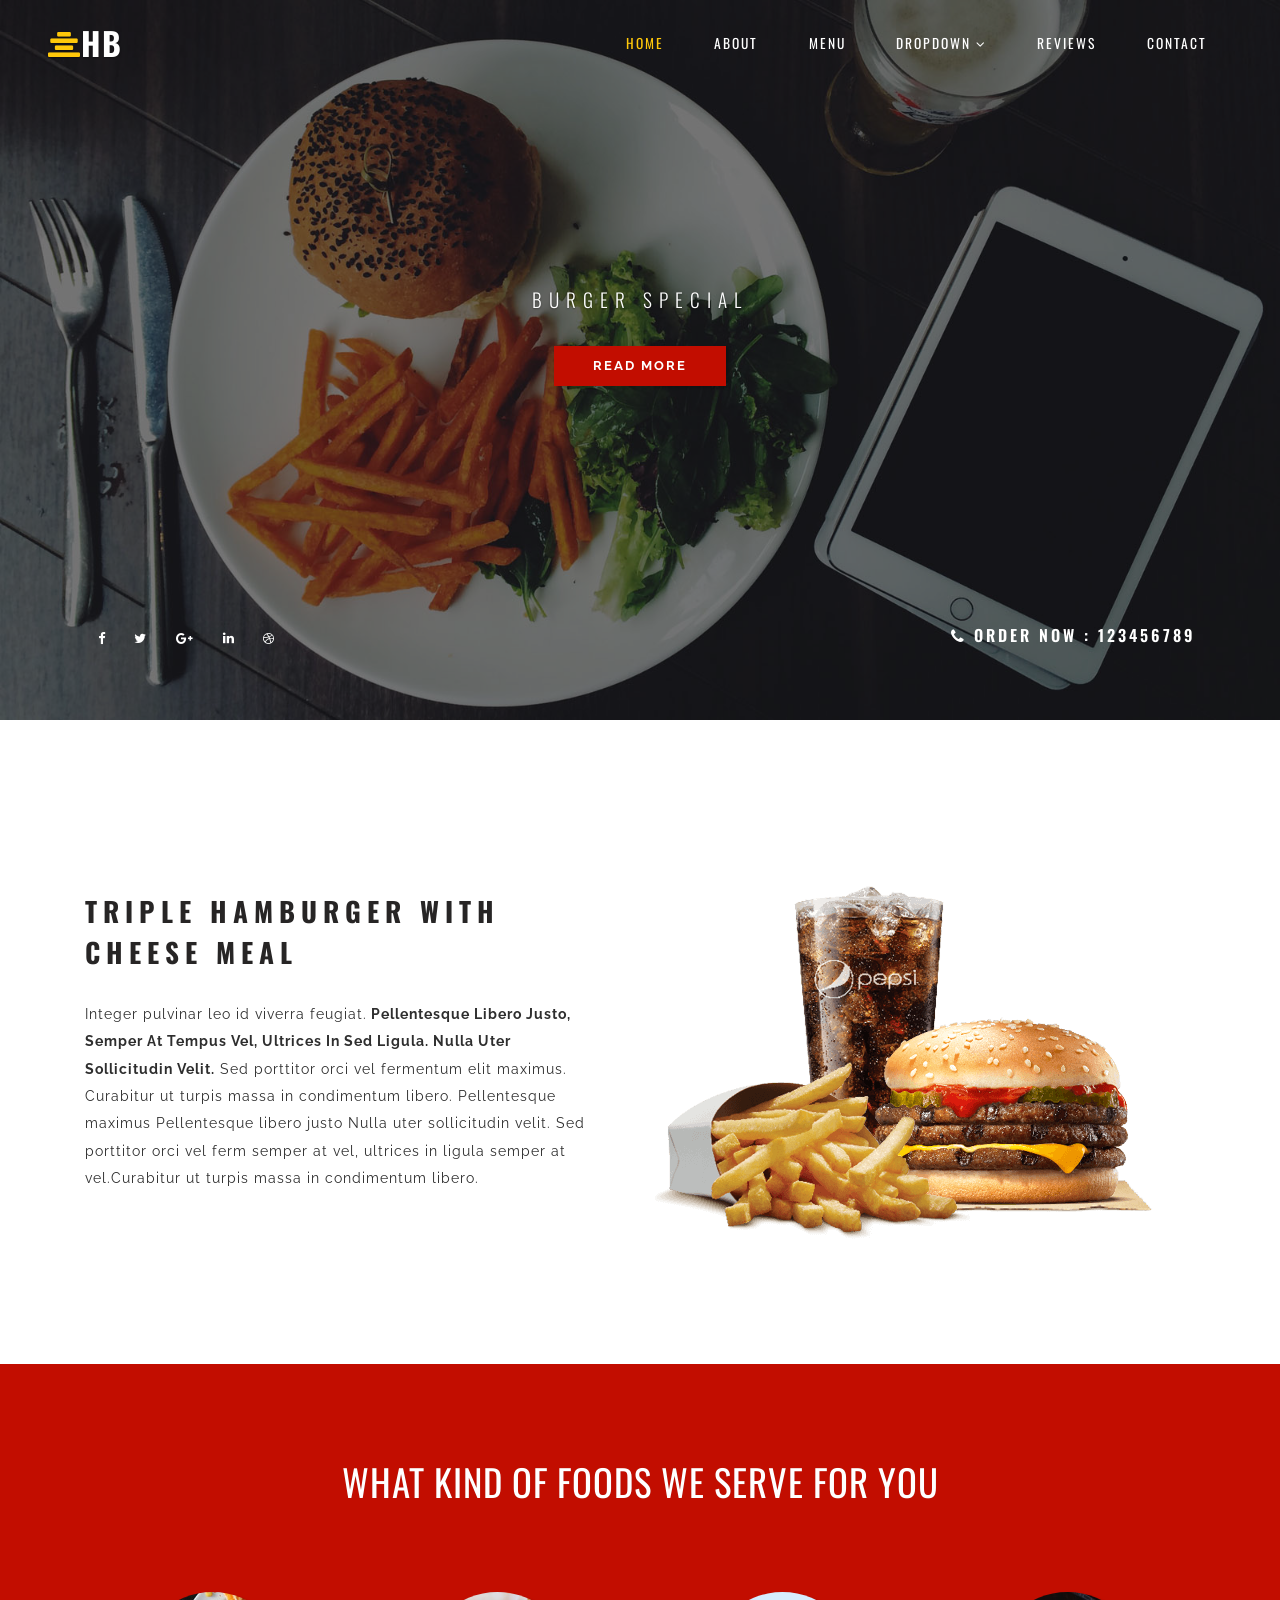
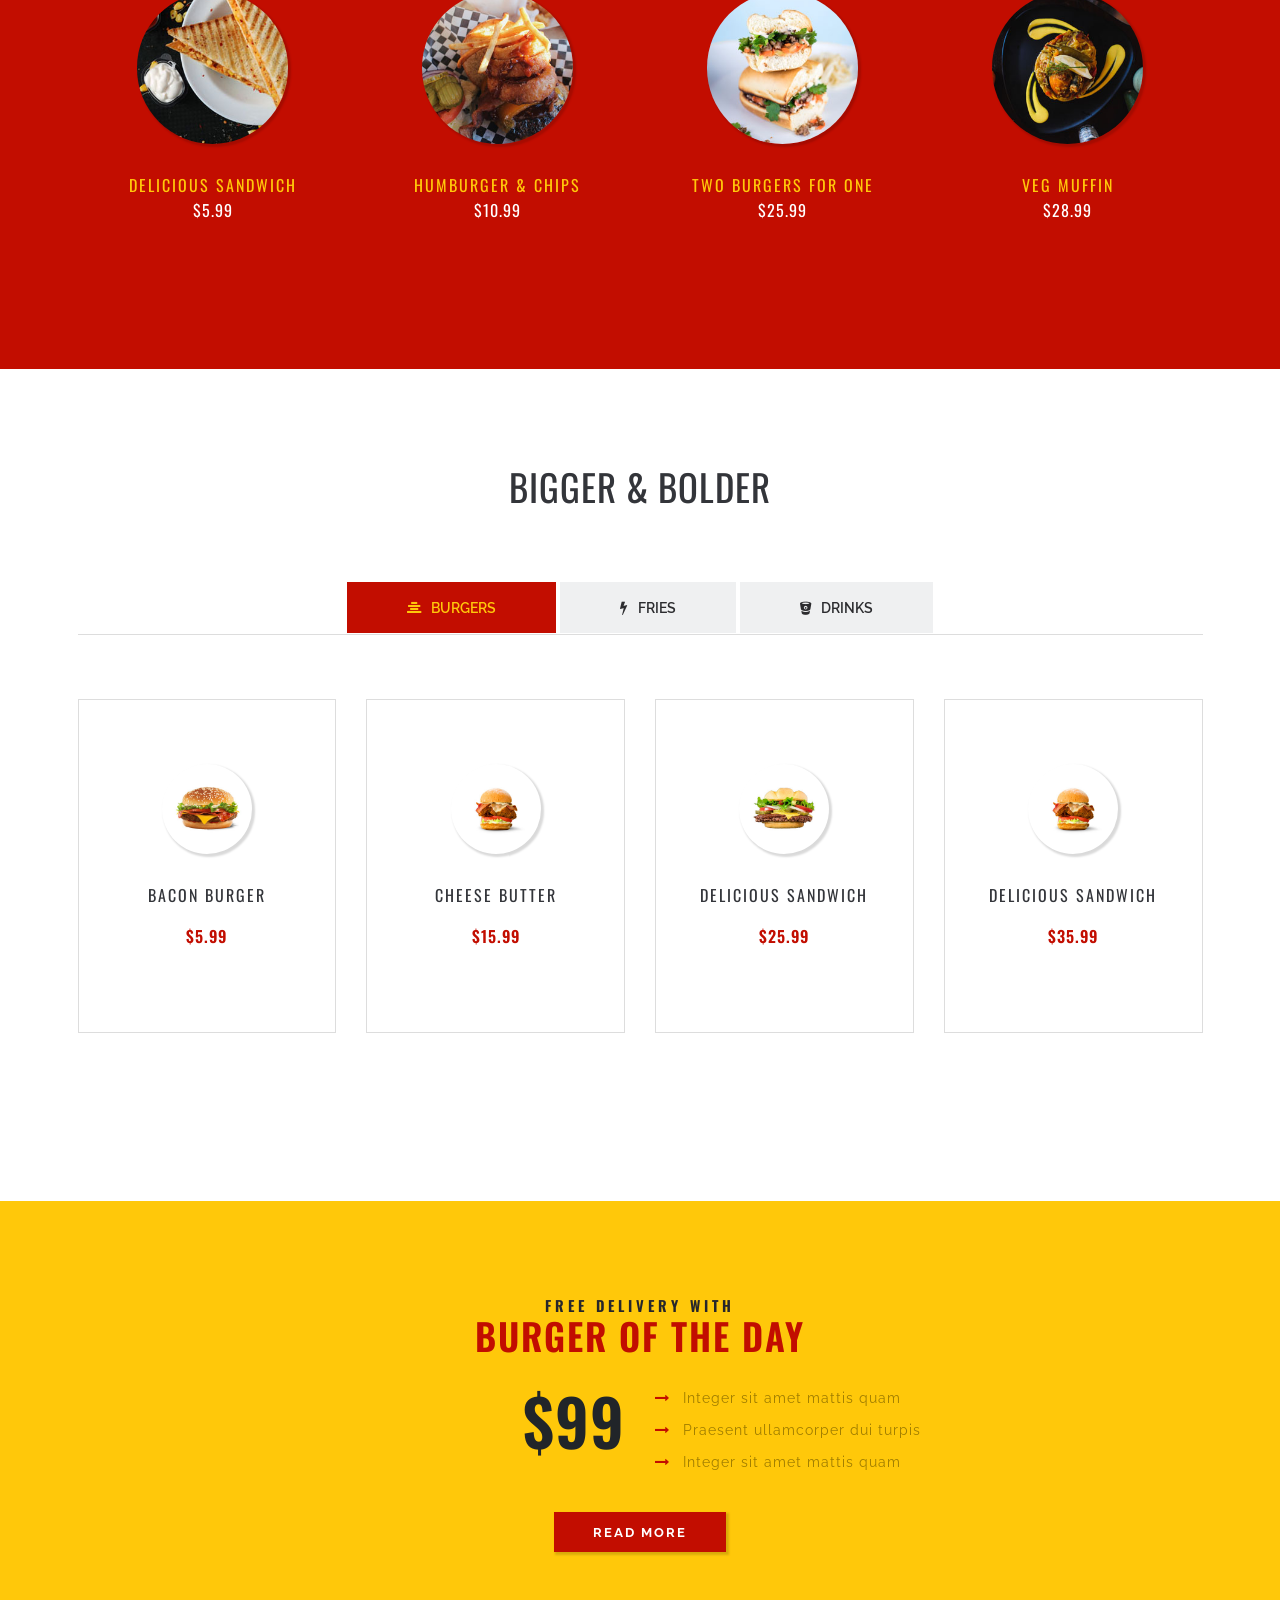
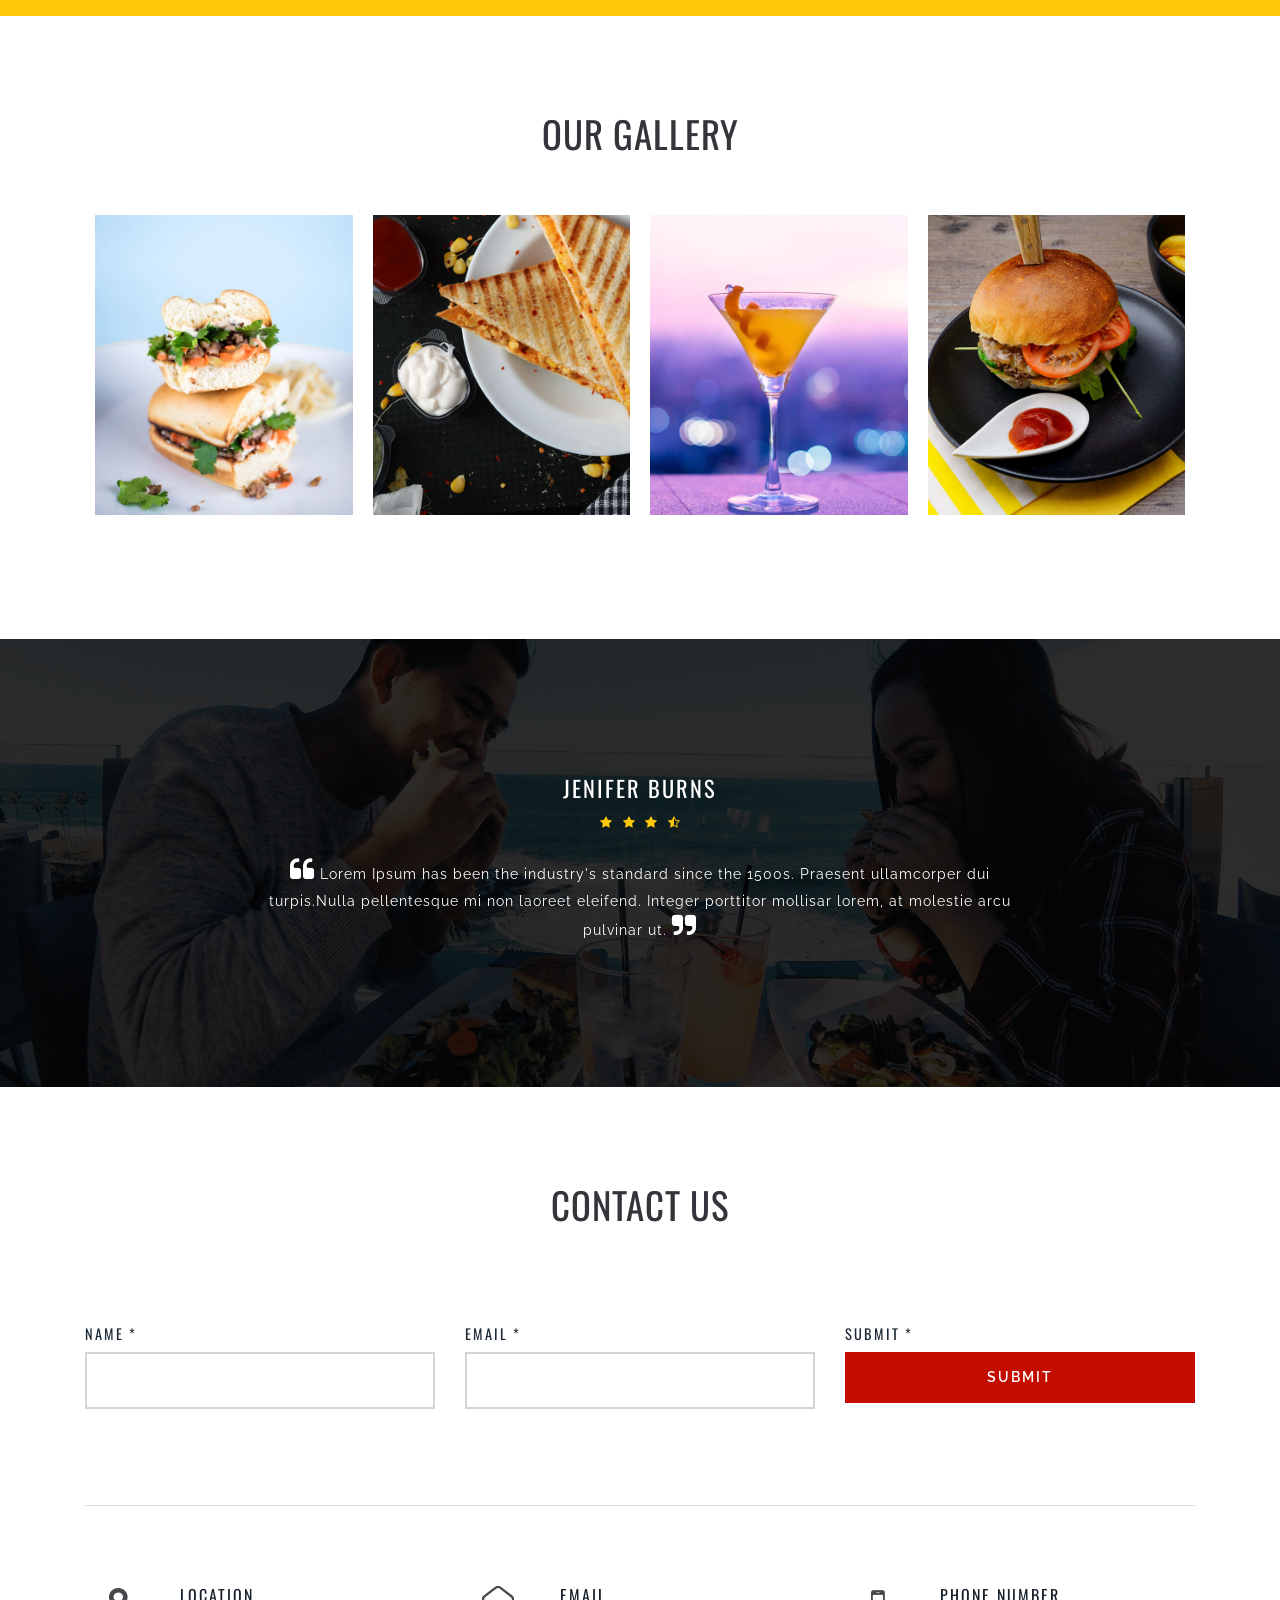
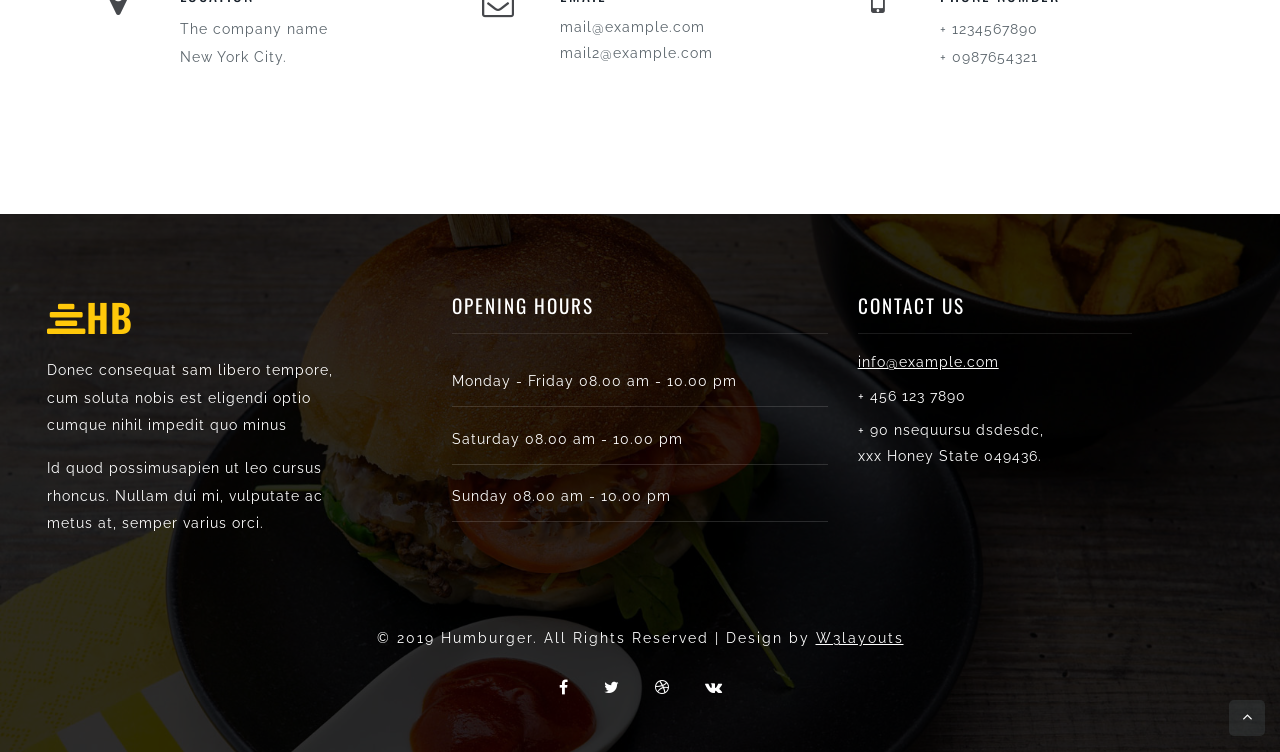
<file: web/index.html>
<!--
Author: W3layouts
Author URL: http://w3layouts.com
License: Creative Commons Attribution 3.0 Unported
License URL: http://creativecommons.org/licenses/by/3.0/
-->

<!DOCTYPE html>
<html lang="zxx">

<head>
    <title>Humburger Restaurants Category Bootstrap Responsive Template | Home :: W3layouts</title>
    <!-- Meta tag Keywords -->
    <meta name="viewport" content="width=device-width, initial-scale=1">
    <meta charset="UTF-8" />
    <meta name="keywords" content="Humburger Responsive web template, Bootstrap Web Templates, Flat Web Templates, Android Compatible web template, Smartphone Compatible web template, free webdesigns for Nokia, Samsung, LG, SonyEricsson, Motorola web design" />
    <script>
        addEventListener("load", function() {
            setTimeout(hideURLbar, 0);
        }, false);

        function hideURLbar() {
            window.scrollTo(0, 1);
        }

    </script>
    <!-- //Meta tag Keywords -->
    <!-- Custom-Files -->
    <link rel="stylesheet" href="css/bootstrap.css">
    <!-- Bootstrap-Core-CSS -->
    <link rel="stylesheet" href="css/style.css" type="text/css" media="all" />
    <!-- Style-CSS -->
    <!-- font-awesome-icons -->
    <link href="css/font-awesome.css" rel="stylesheet">
    <!-- //font-awesome-icons -->
    <!-- /Fonts -->
    <link href="//fonts.googleapis.com/css?family=Raleway:100,100i,200,200i,300,300i,400,400i,500,600,700" rel="stylesheet">
    <link href="//fonts.googleapis.com/css?family=Oswald:200,300,400,500,600,700" rel="stylesheet">
    <!-- //Fonts -->
</head>

<body>
    <!-- mian-content -->
    <div class="main-content" id="home">
        <div class="layer">
            <!-- header -->
            <header>
                <div class="container-fluid px-lg-5">
                    <!-- nav -->
                    <nav class="py-4 d-lg-flex">
                        <div id="logo">
                            <h1> <a href="index.html"><span class="fa fa-align-center" aria-hidden="true"></span>HB</a></h1>
                        </div>
                        <label for="drop" class="toggle">Menu</label>
                        <input type="checkbox" id="drop" />
                        <ul class="menu mt-2 ml-auto">
                            <li class="active"><a href="index.html">Home</a></li>
                            <li><a href="#about" class="scroll">About</a></li>
                            <li><a href="#menu" class="scroll">Menu</a></li>
                            <li>
                                <!-- First Tier Drop Down -->
                                <label for="drop-2" class="toggle">Dropdown <span class="fa fa-angle-down" aria-hidden="true"></span> </label>
                                <a href="#">Dropdown <span class="fa fa-angle-down" aria-hidden="true"></span></a>
                                <input type="checkbox" id="drop-2" />
                                <ul class="inner-ul">
                                    <li><a class="scroll" href="#gallery">Gallery</a></li>
                                    <li><a href="#services" class="scroll">Services</a></li>
                                    <li><a href="#menu" class="scroll">Menu</a></li>
                                </ul>
                            </li>
                            <li><a href="#testimonials" class="scroll">Reviews</a></li>
                            <li><a href="#contact" class="scroll">Contact</a></li>
                        </ul>
                    </nav>
                    <!-- //nav -->
                </div>
            </header>
            <!-- //header -->
            <div class="container">
                <!-- /banner -->
                <div class="banner-info-w3layouts text-center">
                    <h3>Burger Special</h3>
                    <div class="read-more">
                        <a href="#about" class="read-more scroll">Read More </a> </div>
                </div>
                <div class="row order-info">
                    <div class="middle mt-3 col-md-6 text-left">
                        <ul class="social mb-4">
                            <li><a href="#"><span class="fa fa-facebook icon_facebook"></span></a></li>
                            <li><a href="#"><span class="fa fa-twitter icon_twitter"></span></a></li>
                            <li><a href="#"><span class="fa fa-google-plus icon_google-plus"></span></a></li>
                            <li><a href="#"><span class="fa fa-linkedin icon_linkedin"></span></a></li>
                            <li><a href="#"><span class="fa fa-dribbble icon_dribbble"></span></a></li>
                        </ul>

                    </div>
                    <div class="middle-right mt-md-3 col-md-6 text-right">
                        <h6><span class="fa fa-phone"></span> Order Now : 123456789</h6>
                    </div>
                </div>
            </div>
            <!-- //banner -->
        </div>
    </div>
    <!--// mian-content -->
    <!-- banner-bottom-wthree -->
    <section class="banner-bottom-wthree py-5" id="about">
        <div class="container py-md-3">
            <div class="row banner-grids">
                <div class="col-md-6 content-left-bottom text-left pr-lg-5">
                    <h4>TRIPLE HAMBURGER WITH CHEESE MEAL</h4>
                    <p class="mt-2 text-left">Integer pulvinar leo id viverra feugiat.<strong class="text-capitalize"> Pellentesque libero justo, semper at tempus vel, ultrices in sed ligula. Nulla uter sollicitudin velit.</strong> Sed porttitor orci vel fermentum elit maximus. Curabitur ut turpis massa in condimentum libero. Pellentesque maximus Pellentesque libero justo Nulla uter sollicitudin velit. Sed porttitor orci vel ferm semper at vel, ultrices in ligula semper at vel.Curabitur ut turpis massa in condimentum libero.</p>

                </div>
                <div class="col-md-6 content-right-bottom text-left">
                    <img src="images/ab1.png" alt="news image" class="img-fluid">
                </div>
            </div>
        </div>
    </section>
    <!-- //banner-bottom-wthree -->
    <!--/ about -->
    <section class="services py-5" id="services">
        <div class="container py-md-5">
            <div class="header pb-lg-3 pb-3 text-center">
                <h3 class="tittle two mb-lg-3 mb-3">What kind of Foods we serve for you</h3>
            </div>
            <div class="row ab-info mt-lg-4">
                <div class="col-lg-3 ab-content">
                    <div class="ab-content-inner">
                        <img src="images/1.jpg" alt="news image" class="img-fluid">
                        <div class="ab-info-con">
                            <h4>Delicious sandwich</h4>
                            <p>$5.99</p>
                        </div>
                    </div>
                </div>
                <div class="col-lg-3 ab-content">
                    <div class="ab-content-inner">
                        <img src="images/2.jpg" alt="news image" class="img-fluid">
                        <div class="ab-info-con">
                            <h4>Humburger & Chips</h4>
                            <p>$10.99</p>
                        </div>
                    </div>
                </div>
                <div class="col-lg-3 ab-content">
                    <div class="ab-content-inner">
                        <img src="images/3.jpg" alt="news image" class="img-fluid">
                        <div class="ab-info-con">
                            <h4>Two burgers for one</h4>
                            <p>$25.99</p>
                        </div>
                    </div>
                </div>
                <div class="col-lg-3 ab-content">
                    <div class="ab-content-inner">
                        <img src="images/4.jpg" alt="news image" class="img-fluid">
                        <div class="ab-info-con">
                            <h4>Veg Muffin</h4>
                            <p>$28.99</p>
                        </div>
                    </div>
                </div>
            </div>
        </div>
    </section>
    <!--// about -->
    <!--/mid-sec-->
    <section class="mid-sec py-5" id="menu">
        <div class="container-fluid py-lg-5">
            <div class="header pb-lg-3 pb-3 text-center">
                <h3 class="tittle mb-lg-3 mb-3">Bigger & Bolder</h3>
            </div>
            <div class="middile-inner-con">
                <div class="tab-main mx-auto text-center">

                    <input id="tab1" type="radio" name="tabs" checked>
                    <label for="tab1"><span class="fa fa-align-center" aria-hidden="true"></span> Burgers</label>

                    <input id="tab2" type="radio" name="tabs">
                    <label for="tab2"><span class="fa fa-bolt" aria-hidden="true"></span> Fries</label>

                    <input id="tab3" type="radio" name="tabs">
                    <label for="tab3"><span class="fa fa-bitbucket" aria-hidden="true"></span> Drinks</label>

                    <section id="content1">
                        <div class="ab-info row">
                            <div class="col-md-3 ab-content">
                                <div class="tab-wrap">
                                    <img src="images/5.jpg" alt="news image" class="img-fluid">
                                    <div class="ab-info-con">
                                        <h4>Bacon Burger</h4>
                                        <p class="price">$5.99</p>
                                    </div>
                                </div>
                            </div>
                            <div class="col-md-3 ab-content">
                                <div class="tab-wrap">
                                    <img src="images/6.jpg" alt="news image" class="img-fluid">
                                    <div class="ab-info-con">
                                        <h4>Cheese Butter</h4>
                                        <p class="price">$15.99</p>
                                    </div>
                                </div>
                            </div>
                            <div class="col-md-3 ab-content">
                                <div class="tab-wrap">
                                    <img src="images/7.jpg" alt="news image" class="img-fluid">
                                    <div class="ab-info-con">
                                        <h4>Delicious sandwich</h4>
                                        <p class="price">$25.99</p>
                                    </div>
                                </div>
                            </div>
                            <div class="col-md-3 ab-content">
                                <div class="tab-wrap">
                                    <img src="images/6.jpg" alt="news image" class="img-fluid">
                                    <div class="ab-info-con">
                                        <h4>Delicious sandwich</h4>
                                        <p class="price">$35.99</p>
                                    </div>
                                </div>
                            </div>

                        </div>

                    </section>

                    <section id="content2">

                        <div class="ab-info row">
                            <div class="col-md-3 ab-content">
                                <div class="tab-wrap">
                                    <img src="images/8.jpg" alt="news image" class="img-fluid">
                                    <div class="ab-info-con">
                                        <h4>Pene Salmone</h4>
                                        <p class="price">$5.99</p>
                                    </div>
                                </div>
                            </div>
                            <div class="col-md-3 ab-content">
                                <div class="tab-wrap">
                                    <img src="images/9.jpg" alt="news image" class="img-fluid">
                                    <div class="ab-info-con">
                                        <h4>Cheese Butter</h4>
                                        <p class="price">$15.99</p>
                                    </div>
                                </div>
                            </div>
                            <div class="col-md-3 ab-content">
                                <div class="tab-wrap">
                                    <img src="images/7.jpg" alt="news image" class="img-fluid">
                                    <div class="ab-info-con">
                                        <h4>Bolognese Pasta</h4>
                                        <p class="price">$25.99</p>
                                    </div>
                                </div>
                            </div>
                            <div class="col-md-3 ab-content">
                                <div class="tab-wrap">
                                    <img src="images/10.jpg" alt="news image" class="img-fluid">
                                    <div class="ab-info-con">
                                        <h4>Tagliatelle Molto</h4>
                                        <p class="price">$35.99</p>
                                    </div>
                                </div>
                            </div>

                        </div>
                    </section>

                    <section id="content3">
                        <div class="ab-info row">
                            <div class="col-md-3 ab-content">
                                <div class="tab-wrap">
                                    <img src="images/11.jpg" alt="news image" class="img-fluid">
                                    <div class="ab-info-con">
                                        <h4>Cola Bottle</h4>
                                        <p class="price">$5.99</p>
                                    </div>
                                </div>
                            </div>
                            <div class="col-md-3 ab-content">
                                <div class="tab-wrap">
                                    <img src="images/12.jpg" alt="news image" class="img-fluid">
                                    <div class="ab-info-con">
                                        <h4>Fresh Lime</h4>
                                        <p class="price">$15.99</p>
                                    </div>
                                </div>
                            </div>
                            <div class="col-md-3 ab-content">
                                <div class="tab-wrap">
                                    <img src="images/11.jpg" alt="news image" class="img-fluid">
                                    <div class="ab-info-con">
                                        <h4>Cola Bottle</h4>
                                        <p class="price">$25.99</p>
                                    </div>
                                </div>
                            </div>
                            <div class="col-md-3 ab-content">
                                <div class="tab-wrap">
                                    <img src="images/12.jpg" alt="news image" class="img-fluid">
                                    <div class="ab-info-con">
                                        <h4>Kiwi Smoothie</h4>
                                        <p class="price">$35.99</p>
                                    </div>
                                </div>
                            </div>

                        </div>
                    </section>
                </div>
            </div>
        </div>
    </section>
    <!--//mid-sec-->
    <!--/order-now-->
    <section class="order-sec pb-5 pt-md-0 pt-5" id="order">
        <div class="container py-lg-3">
            <div class="test-info text-center">
                <h3 class="tittle order">
                    <span>Free Delivery With</span>Burger Of the Day</h3>

                <div class="row mt-lg-4 mt-3">
                    <div class="col-md-6 order-left-content text-right">
                        <h4>$99</h4>
                    </div>
                    <div class="col-md-6 order-right-content text-left">
                        <ul class="tic-info list-unstyled">
                            <li>

                                <span class="fa fa-long-arrow-right mr-2"></span> Integer sit amet mattis quam

                            </li>
                            <li>

                                <span class="fa fa-long-arrow-right mr-2"></span> Praesent ullamcorper dui turpis

                            </li>
                            <li>

                                <span class="fa fa-long-arrow-right mr-2"></span> Integer sit amet mattis quam

                            </li>

                        </ul>
                    </div>
                    <div class="read-more mx-auto text-center">
                        <a href="#contact" class="read-more scroll">Read More </a> </div>
                </div>
            </div>
        </div>
    </section>
    <!--//order-now-->

    <!-- Gallery -->
    <section class="gallery py-5" id="gallery">
        <div class="container py-md-5">
            <div class="header text-center">
                <h3 class="tittle mb-lg-5 mb-3">Our Gallery</h3>
            </div>
            <div class="row news-grids text-center gallery-wrap">
                <div class="col-md-3 gal-img">
                    <a href="#gal1"><img src="images/g1.jpg" alt="news image" class="img-fluid"></a>
                </div>
                <div class="col-md-3 gal-img">
                    <a href="#gal2"><img src="images/g2.jpg" alt="news image" class="img-fluid"></a>
                </div>
                <div class="col-md-3 gal-img">
                    <a href="#gal3"><img src="images/g3.jpg" alt="news image" class="img-fluid"></a>
                </div>
                <div class="col-md-3 gal-img">
                    <a href="#gal4"><img src="images/g4.jpg" alt="news image" class="img-fluid"></a>
                </div>

            </div>

            <!-- popup-->
            <div id="gal1" class="pop-overlay animate">
                <div class="popup">
                    <img src="images/g1.jpg" alt="Popup Image" class="img-fluid" />

                    <a class="close" href="#gallery">&times;</a>
                </div>
            </div>
            <!-- //popup -->

            <!-- popup-->
            <div id="gal2" class="pop-overlay animate">
                <div class="popup">
                    <img src="images/g2.jpg" alt="Popup Image" class="img-fluid" />

                    <a class="close" href="#gallery">&times;</a>
                </div>
            </div>
            <!-- //popup -->
            <!-- popup-->
            <div id="gal3" class="pop-overlay animate">
                <div class="popup">
                    <img src="images/g3.jpg" alt="Popup Image" class="img-fluid" />

                    <a class="close" href="#gallery">&times;</a>
                </div>
            </div>
            <!-- //popup3 -->
            <!-- popup-->
            <div id="gal4" class="pop-overlay animate">
                <div class="popup">
                    <img src="images/g4.jpg" alt="Popup Image" class="img-fluid" />

                    <a class="close" href="#gallery">&times;</a>
                </div>
            </div>
            <!-- //popup -->


        </div>
    </section>
    <!--// gallery -->

    <!--/testimonials-->
    <section class="testimonials" id="testimonials">
        <div class="layer footer">
            <div class="container py-5">
                <div class="test-info text-center">
                    <h3 class="my-md-2 my-3">Jenifer Burns</h3>

                    <ul class="list-unstyled w3ls-icons clients mb-md-4">
                        <li>
                            <a href="#">
                                <span class="fa fa-star"></span>
                            </a>
                        </li>
                        <li>
                            <a href="#">
                                <span class="fa fa-star"></span>
                            </a>
                        </li>
                        <li>
                            <a href="#">
                                <span class="fa fa-star"></span>
                            </a>
                        </li>
                        <li>
                            <a href="#">
                                <span class="fa fa-star-half-o"></span>
                            </a>
                        </li>
                    </ul>
                    <p><span class="fa fa-quote-left"></span> Lorem Ipsum has been the industry's standard since the 1500s. Praesent ullamcorper dui turpis.Nulla pellentesque mi non laoreet eleifend. Integer porttitor mollisar lorem, at molestie arcu pulvinar ut. <span class="fa fa-quote-right"></span></p>

                </div>
            </div>
        </div>
    </section>
    <!--//testimonials-->
    <!-- contact -->
    <section class="contact py-5" id="contact">
        <div class="container pb-md-5">
            <div class="header py-lg-5 pb-3 text-center">
                <h3 class="tittle mb-lg-5 mb-3"> Contact Us</h3>
            </div>

            <div class="contact-form mx-auto text-left">
                <form name="contactform" id="contactform1" method="post" action="#">
                    <div class="row">
                        <div class="col-lg-4 con-gd">
                            <div class="form-group">
                                <label>Name *</label>
                                <input type="text" class="form-control" id="name" placeholder="" name="name" required="">
                            </div>
                        </div>
                        <div class="col-lg-4 con-gd">
                            <div class="form-group">
                                <label>Email *</label>
                                <input type="email" class="form-control" id="email" placeholder="" name="email" required="">
                            </div>
                        </div>
                        <div class="col-lg-4 contact-page">
                            <div class="form-group">
                                <label>Submit *</label>
                                <button type="submit" class="btn btn-default">Submit</button>
                            </div>
                        </div>

                    </div>

                </form>
            </div>
            <ul class="list-unstyled row text-left mb-lg-5 mb-3">
                <li class="col-lg-4 adress-info">
                    <div class="row">
                        <div class="col-md-3 text-lg-center adress-icon">
                            <span class="fa fa-map-marker"></span>
                        </div>
                        <div class="col-md-9 text-left">
                            <h6>Location</h6>
                            <p>The company name
                                <br>New York City. </p>
                        </div>
                    </div>
                </li>

                <li class="col-lg-4 adress-info">
                    <div class="row">
                        <div class="col-md-3 text-lg-center adress-icon">
                            <span class="fa fa-envelope-open-o"></span>
                        </div>
                        <div class="col-md-9 text-left">
                            <h6>Email</h6>
                            <a href="mailto:info@example.com">mail@example.com</a>
                            <br>
                            <a href="mailto:info@example.com">mail2@example.com</a>
                        </div>
                    </div>
                </li>
                <li class="col-lg-4 adress-info">
                    <div class="row">
                        <div class="col-md-3 text-lg-center adress-icon">
                            <span class="fa fa-mobile"></span>
                        </div>
                        <div class="col-md-9 text-left">
                            <h6>Phone Number</h6>
                            <p>+ 1234567890</p>
                            <p>+ 0987654321</p>
                        </div>
                    </div>
                </li>
            </ul>
        </div>

    </section>
    <!-- //contact -->
    <!-- footer -->
    <footer class="footer-content">
        <div class="layer footer">
            <div class="container-fluid">
                <div class="row footer-top-inner-w3ls">
                    <div class="col-lg-4 col-md-6 footer-top mt-md-0 mt-sm-5">
                        <h2>
                            <a href="index.html"><span class="fa fa-align-center" aria-hidden="true"></span>HB</a>
                        </h2>
                        <p class="my-3">Donec consequat sam libero tempore, cum soluta nobis est eligendi optio cumque nihil impedit quo minus</p>
                        <p>
                            Id quod possimusapien ut leo cursus rhoncus. Nullam dui mi, vulputate ac metus at, semper varius orci.
                        </p>
                    </div>
                    <div class="col-lg-4 col-md-6 mt-md-0 mt-5">
                        <div class="footer-w3pvt">
                            <h3 class="mb-3 w3pvt_title">Opening Hours</h3>
                            <hr>
                            <ul class="list-info-w3pvt last-w3ls-contact mt-lg-4">
                                <li>
                                    <p> Monday - Friday 08.00 am - 10.00 pm</p>

                                </li>
                                <li class="my-2">
                                    <p>Saturday 08.00 am - 10.00 pm</p>

                                </li>
                                <li class="my-2">
                                    <p>Sunday 08.00 am - 10.00 pm</p>

                                </li>


                            </ul>
                        </div>
                    </div>
                    <div class="col-lg-3 col-md-6 mt-lg-0 mt-5">
                        <div class="footer-w3pvt">
                            <h3 class="mb-3 w3pvt_title">Contact Us</h3>
                            <hr>
                            <div class="last-w3ls-contact">
                                <p>
                                    <a href="mailto:example@email.com">info@example.com</a>
                                </p>
                            </div>
                            <div class="last-w3ls-contact my-2">
                                <p>+ 456 123 7890</p>
                            </div>
                            <div class="last-w3ls-contact">
                                <p>+ 90 nsequursu dsdesdc,
                                    <br>xxx Honey State 049436.</p>
                            </div>
                        </div>
                    </div>

                </div>

                <p class="copy-right-grids text-li text-center my-sm-4 my-4">© 2019 Humburger. All Rights Reserved | Design by
                    <a href="http://w3layouts.com/"> W3layouts </a>
                </p>
                <div class="w3ls-footer text-center mt-4">
                    <ul class="list-unstyled w3ls-icons">
                        <li>
                            <a href="#">
                                <span class="fa fa-facebook-f"></span>
                            </a>
                        </li>
                        <li>
                            <a href="#">
                                <span class="fa fa-twitter"></span>
                            </a>
                        </li>
                        <li>
                            <a href="#">
                                <span class="fa fa-dribbble"></span>
                            </a>
                        </li>
                        <li>
                            <a href="#">
                                <span class="fa fa-vk"></span>
                            </a>
                        </li>
                    </ul>
                </div>
                <div class="move-top text-right"><a href="#home" class="move-top"> <span class="fa fa-angle-up  mb-3" aria-hidden="true"></span></a></div>
            </div>
            <!-- //footer bottom -->
        </div>
    </footer>
    <!-- //footer -->


</body>

</html>
</file>
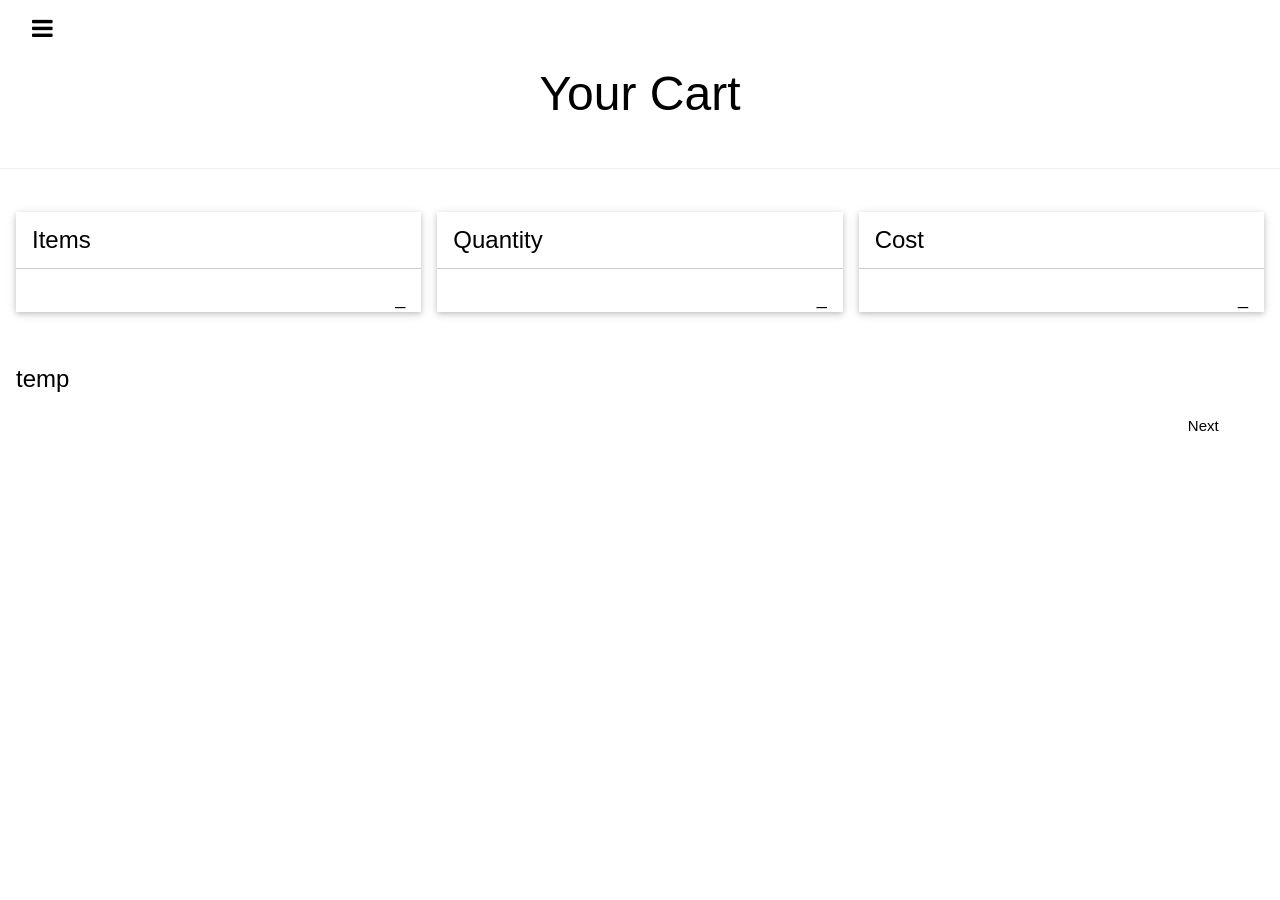
<file: templates/checkout.html>
<!DOCTYPE html>
<html>
<title>W3.CSS Template</title>
<meta charset="UTF-8">
<meta name="viewport" content="width=device-width, initial-scale=1">
<link rel="stylesheet" href="https://www.w3schools.com/w3css/4/w3.css">
<link rel="stylesheet" href="https://www.w3schools.com/lib/w3-theme-purple.css">
<link rel="stylesheet" href="https://cdnjs.cloudflare.com/ajax/libs/font-awesome/4.3.0/css/font-awesome.min.css">
<body>

<!-- Side Navigation -->
<nav class="w3-sidebar w3-bar-block w3-card w3-animate-left w3-center" style="display:none" id="mySidebar">
  <h1 class="w3-xxxlarge w3-text-theme">Side Navigation</h1>
  <button class="w3-bar-item w3-button" onclick="w3_close()">Close <i class="fa fa-remove"></i></button>
  <a href="#" class="w3-bar-item w3-button">Link 1</a>
  <a href="#" class="w3-bar-item w3-button">Link 2</a>
  <a href="#" class="w3-bar-item w3-button">Link 3</a>
  <a href="#" class="w3-bar-item w3-button">Link 4</a>
</nav>

<!-- Header -->
<header class="w3-container w3-theme w3-padding" id="myHeader">
  <i onclick="w3_open()" class="fa fa-bars w3-xlarge w3-button w3-theme"></i>
  <div class="w3-center">
  <h1 class="w3-xxxlarge w3-animate-bottom">Your Cart</h1>
  </div>
</header>

<hr>
<br>

<div class="w3-row-padding">

<div class="w3-third">
<div class="w3-card white">
  <div class="w3-container">
    <h3  class="w3-text-theme">Items</h3>
  </div>
  <ul class="w3-ul w3-border-top">
    <li>
    </li>
  </ul>
  <div class="w3-container w3-theme w3-large"><span class="w3-right">_</span></div>
</div>
</div>

<div class="w3-third">
<div class="w3-card white">
  <div class="w3-container">
  <h3 class="w3-text-theme">Quantity</h3>
  </div>
  <ul class="w3-ul w3-border-top">
    <li>
    </li>
  </ul>
  <div class="w3-container w3-theme w3-large"><span class="w3-right">_</span></div>
</div>
</div>

<div class="w3-third">
<div class="w3-card white">
  <div class="w3-container">
    <h3  class="w3-text-theme">Cost</h3>
  </div>
  <ul class="w3-ul w3-border-top">
    <li>
    </li>
  </ul>
  <div class="w3-container w3-theme w3-large"><span class="w3-right">_</span></div>
</div>
</div>
</div>

<br>

<!-- Footer -->
<footer class="w3-container w3-theme-dark w3-padding-16">
  <h3>temp</h3>
  <div style="position:relative;bottom:55px;" class="w3-tooltip w3-right">
    <span class="w3-text w3-theme-light w3-padding">Go To Top</span>&nbsp;
    <a class="w3-text-white" href="#myHeader"><span class="w3-xlarge">
    <i class="fa fa-chevron-circle-up"></i></span></a>
  </div>
  <div style="position:relative;bottom:0px;" class="w3-tooltip w3-right">
    <a href="./pickuptime" class="w3-bar-item w3-button">Next</a>
  </div>
</footer>

<!-- Script for Sidebar, Tabs, Accordions, Progress bars and slideshows -->
<script>
// Side navigation
function w3_open() {
    var x = document.getElementById("mySidebar");
    x.style.width = "100%";
    x.style.fontSize = "40px";
    x.style.paddingTop = "10%";
    x.style.display = "block";
}
function w3_close() {
    document.getElementById("mySidebar").style.display = "none";
}

// Tabs
function openCity(evt, cityName) {
  var i;
  var x = document.getElementsByClassName("city");
  for (i = 0; i < x.length; i++) {
     x[i].style.display = "none";
  }
  var activebtn = document.getElementsByClassName("testbtn");
  for (i = 0; i < x.length; i++) {
      activebtn[i].className = activebtn[i].className.replace(" w3-dark-grey", "");
  }
  document.getElementById(cityName).style.display = "block";
  evt.currentTarget.className += " w3-dark-grey";
}

var mybtn = document.getElementsByClassName("testbtn")[0];
mybtn.click();

// Accordions
function myAccFunc(id) {
    var x = document.getElementById(id);
    if (x.className.indexOf("w3-show") == -1) {
        x.className += " w3-show";
    } else {
        x.className = x.className.replace(" w3-show", "");
    }
}

// Slideshows
var slideIndex = 1;

function plusDivs(n) {
slideIndex = slideIndex + n;
showDivs(slideIndex);
}

function showDivs(n) {
  var x = document.getElementsByClassName("mySlides");
  if (n > x.length) {slideIndex = 1}
  if (n < 1) {slideIndex = x.length} ;
  for (i = 0; i < x.length; i++) {
     x[i].style.display = "none";
  }
  x[slideIndex-1].style.display = "block";
}

showDivs(1);

// Progress Bars
function move() {
  var elem = document.getElementById("myBar");
  var width = 5;
  var id = setInterval(frame, 10);
  function frame() {
    if (width == 100) {
      clearInterval(id);
    } else {
      width++;
      elem.style.width = width + '%';
      elem.innerHTML = width * 1  + '%';
    }
  }
}
</script>

</body>
</html>
</file>
<file: web/css/style.css>
/*--
	Author: W3Layouts
	Author URL: http://w3layouts.com
	License: Creative Commons Attribution 3.0 Unported
	License URL: http://creativecommons.org/licenses/by/3.0/
--*/

html,
body {
    margin: 0;
    font-size: 100%;
    background: #fff;
    font-family: 'Raleway', sans-serif;
    scroll-behavior: smooth;
}

body a {
    text-decoration: none;
    transition: 0.5s all;
    -webkit-transition: 0.5s all;
    -moz-transition: 0.5s all;
    -o-transition: 0.5s all;
    -ms-transition: 0.5s all;
}

a:hover {
    text-decoration: none;
    opacity: 0.8;
}

input[type="button"],
input[type="submit"],
input[type="text"],
input[type="email"],
input[type="search"] {
    transition: 0.5s all;
    -webkit-transition: 0.5s all;
    -moz-transition: 0.5s all;
    -o-transition: 0.5s all;
    -ms-transition: 0.5s all;
    font-family: 'Oswald', sans-serif;
}

h1,
h2,
h3,
h4,
h5,
h6 {
    margin: 0;
    letter-spacing: 1px;
    font-weight: 400;
    font-family: 'Oswald', sans-serif;
}

p {
    font-size: 0.9em;
    color: #2e2e2e;
    line-height: 1.9em;
    letter-spacing: 1px;
}

ul {
    margin: 0;
    padding: 0;
}

/*-- header --*/

/* header */

/* CSS Document */

header {
    position: absolute;
    z-index: 9;
    width: 100%;
}

.toggle,
[id^=drop] {
    display: none;
}

/* Giving a background-color to the nav container. */

nav {
    margin: 0;
    padding: 0;
}


#logo a {
    float: left;
    display: initial;
    margin: 0;
    letter-spacing: 1px;
    color: #fff;
    padding: 0;
    font-size: 0.8em;
    font-weight: 800;
    text-transform: uppercase;
    color: #fff;
    text-shadow: 0 1px 2px rgba(0, 0, 0, 0.37);
    font-family: 'Oswald', sans-serif;

}

#logo a span {
    color: #ffc80a;
}


/* Since we'll have the "ul li" "float:left"
 * we need to add a clear after the container. */

nav:after {
    content: "";
    display: table;
    clear: both;
}

/* Removing padding, margin and "list-style" from the "ul",
 * and adding "position:reltive" */

nav ul {
    float: right;
    padding: 0;
    margin: 0;
    list-style: none;
    position: relative;
}

/* Positioning the navigation items inline */

nav ul li {
    margin: 0px 0.3em;
    display: inline-block;
    float: left;
}

/* Styling the links */

nav ul.menu li a {
    color: #fff;
    text-transform: uppercase;
    font-size: 0.85em;
    letter-spacing: 2px;
    padding-left: 0;
    padding-right: 0;
    padding: 0.5em 1.5em;
    background: transparent;
    font-weight: 400;
    font-family: 'Oswald', sans-serif;
}


nav ul li ul li:hover {
    background: #c20d00;

}


/* Background color change on Hover */

.menu li.active a {
    color: #ffc80a;
}

/* Hide Dropdowns by Default
 * and giving it a position of absolute */

nav ul ul {
    display: none;
    position: absolute;
    /* has to be the same number as the "line-height" of "nav a" */
    top: 30px;
    background: #fff;
    padding: 10px;
}

/* Display Dropdowns on Hover */

nav ul li:hover > ul {
    display: inherit;
}

/* Fisrt Tier Dropdown */

nav ul ul li {
    width: 170px;
    float: none;
    display: list-item;
    position: relative;
    margin: 0;
}

nav ul.menu li ul li a {
    color: #333;
    padding: 5px 10px;
    display: block;
}

nav ul.menu li ul li a:hover {
    color: #ffc107;
}

/* Second, Third and more Tiers	
 * We move the 2nd and 3rd etc tier dropdowns to the left
 * by the amount of the width of the first tier.
*/

nav ul ul ul li {
    position: relative;
    top: -60px;
    /* has to be the same number as the "width" of "nav ul ul li" */
    left: 170px;
}


/* Change ' +' in order to change the Dropdown symbol */

li > a:only-child:after {
    content: '';
}


/* Media Queries
--------------------------------------------- */

@media all and (max-width:991px) {

    #logo {
        display: block;
        padding: 0;
        width: 100%;
        text-align: center;
        float: none;
    }

    nav {
        margin: 0;
    }

    nav a {
        color: #333;
    }

    /* Hide the navigation menu by default */
    /* Also hide the  */
    .toggle + a,
    .menu {
        display: none;
    }

    /* Stylinf the toggle lable */
    .toggle {
        display: block;
        padding: 6px 15px;
        font-size: 16px;
        text-decoration: none;
        border: none;
        float: right;
        margin-right: 0em;
        background-color: #fff;
        color: #1b1d1d;
        text-transform: uppercase;
        font-weight: 600;
        cursor: pointer !important;
    }

    .menu .toggle {
        float: none;
        text-align: center;
        margin: auto;
        width: 30%;
        padding: 5px;
        font-weight: normal;
        font-size: 15px;
        letter-spacing: 1px;
    }

    .toggle:hover {
        color: #333;
        background-color: #fff;
    }

    /* Display Dropdown when clicked on Parent Lable */
    [id^=drop]:checked + ul {
        display: block;
        background: #fff;
        padding: 15px 0;
        text-align: center;
        width: 80%;
        margin: 0 auto;
    }

    /* Change menu item's width to 100% */
    nav ul li {
        display: block;
        width: 100%;
        padding: 5px 0;
    }

    nav ul ul .toggle,
    nav ul ul a {
        padding: 0 40px;
    }

    nav ul.menu li a {
        color: #312f2f;
    }

    nav a:hover,
    nav ul ul ul a {
        background-color: transparent;
    }

    nav ul li ul li .toggle,
    nav ul ul a,
    nav ul ul ul a {
        padding: 14px 20px;
        color: #312f2f;
        font-size: 15px;
    }


    nav ul li ul li .toggle,
    nav ul ul a {
        background-color: #fff;
    }

    nav ul ul li a {
        font-size: 15px;
    }

    /* Hide Dropdowns by Default */
    nav ul ul {
        float: none;
        position: static;
        color: #ffffff;
        /* has to be the same number as the "line-height" of "nav a" */
    }

    /* Hide menus on hover */
    nav ul ul li:hover > ul,
    nav ul li:hover > ul {
        display: none;
    }

    /* Fisrt Tier Dropdown */
    nav ul ul li {
        display: block;
        width: 100%;
        padding: 0;
    }

    nav ul li {
        margin: 0;
    }

    nav ul ul ul li {
        position: static;
        /* has to be the same number as the "width" of "nav ul ul li" */
    }

    .login-icon {
        text-align: right;
    }

    .login-icon span {
        margin-right: 1em;
    }
}

@media all and (max-width:568px) {
    [id^=drop]:checked + ul {
        display: block;
        background: #fff;
        padding: 15px 0;
        text-align: center;
        width: 100%;
        margin: 0 auto;
    }

    .menu .toggle {
        float: none;
        text-align: center;
        margin: auto;
        width: 70%;
    }

}

.login-icon p {
    color: #fff;
}

.login-icon span {

    color: #fcd000;
}

/*-- //header --*/

/*-- //header --*/

.main-content {
    background: url(../images/banner1.jpg) center no-repeat;
    -webkit-background-size: cover;
    -moz-background-size: cover;
    -o-background-size: cover;
    -ms-background-size: cover;
    background-size: cover;
    position: relative;
    min-height: 50em;
}

.layer {
    min-height: 50em;
    background: rgba(0, 0, 0, 0.52);
}

.banner-info-w3layouts {
    padding-top: 20em;
    text-align: center;
}

.banner-info-w3layouts h3 {
    font-size: 1.2em;
    font-weight: 300;
    color: #fff;
    text-shadow: 0 1px 2px rgba(0, 0, 0, 0.37);
    text-transform: uppercase;
    letter-spacing: 7px;
}

.banner-info-w3layouts h6 {
    font-size: 2em;
    font-weight: 400;
    letter-spacing: 1px;
    display: block;
    color: #fcd000;
    font-family: 'Pacifico', cursive;
}

.read-more {
    margin-top: 1.2em;
}

a.read-more {
    background: #c20d00;
    color: #fff;
    padding: 0.8em 3em;
    box-shadow: 2px 2px 2px 1px rgba(0, 0, 0, 0.15);
    font-size: 13px;
    display: inline-block;
    border: transparent;
    transition: all 500ms ease;
    text-align: justify;
    text-transform: uppercase;
    font-weight: 700;
    letter-spacing: 2px;
}

.order-info {
    margin-top: 16em;
}

.middle ul.social li {
    margin: 0 0.8em;
    display: inline-block;
}

.middle ul.social li a {
    font-size: 13px;
    color: #fff;
    display: block;
    text-align: center;
}

.middle-right h6 {
    font-size: 1em;
    color: #fff;
    font-weight: 600;
    text-transform: uppercase;
    letter-spacing: 3px;
}

/*-- //banner --*/

/*-- //heading --*/

#about {
    background: #fff;
}

.content-left-bottom h4 {
    font-size: 1.7em;
    letter-spacing: 6px;
    line-height: 1.5em;
    margin: 1em 0;
    color: #272525;
    font-weight: 700;
}

.content-left-bottom {
    margin-top: 5em;
}

/*--*/

.ab-info {
    text-align: center;
}

.ab-info h4 {
    font-size: 1em;
    color: #ffc80a;
    margin: 2em 0 0em 0;
    letter-spacing: 2px;
    text-transform: uppercase;
}

.list-group-image {
    border-radius: 4px;
    -webkit-border-radius: 4px;
    -o-border-radius: 4px;
    -moz-border-radius: 4px;
    -webkit-transition: 0.5s all;
    -moz-transition: 0.5s all;
    transition: 0.5s all;
    background: rgb(236, 237, 239);
    padding: 8px;
}

.ab-info p {
    text-align: center;
    color: #fff;
    font-size: 1em;
    font-weight: 400;
    font-family: 'Oswald', sans-serif;
}

.ab-content img {
    border-radius: 50%;
    -webkit-border-radius: 50%;
    -o-border-radius: 50%;
    -moz-border-radius: 50%;
    -ms-border-radius: 50%;
    box-shadow: 2px 2px 2px 1px rgba(0, 0, 0, 0.15);
    transition: all 500ms ease;
    width: 68%;
}

.ab-content-inner {
    padding: 2em 1em;
}

.ab-info h5 {
    font-size: 1.1em;
    letter-spacing: 0px;
    font-weight: 700;
    color: #555;
    line-height: 1.7em;
}

/*--*/

/*-- popup --*/

.pop-overlay {
    position: absolute;
    top: 0px;
    bottom: 0;
    left: 0;
    right: 0;
    background: rgba(0, 0, 0, 0.7);
    transition: opacity 0ms;
    visibility: hidden;
    opacity: 0;
    z-index: 999;
}

.pop-overlay:target {
    visibility: visible;
    opacity: 1;
}

.popup {
    background: #fff;
    border-radius: 5px;
    width: 30%;
    position: relative;
    margin: 8em auto;
    padding: 3em 1em;
}

.popup p {
    font-size: 15px;
    color: #666;
    letter-spacing: .5px;
    line-height: 30px;
}

.popup h2 {
    margin-top: 0;
    color: #fff;

}

.popup .close {
    position: absolute;
    top: 5px;
    right: 15px;
    transition: all 200ms;
    font-size: 30px;
    font-weight: bold;
    text-decoration: none;
    color: #000;
}

.popup .close:hover {
    color: #30c39e;
}


/*-- //popup --*/

/*-- //banner --*/

.services {
    background: #c20d00;
}

h3.tittle,
h3.tittle.two {
    font-size: 2.3em;
    font-weight: 400;
    color: #33353a;
    text-shadow: 0 0 0.5px rgba(58, 57, 57, 0.25);
    text-transform: uppercase;
}

h3.tittle.two {
    color: #fff;
}

.sub-tittle {
    font-size: 0.35em;
    color: #ffa801;
    letter-spacing: 1px;
    display: block;
    text-transform: uppercase;

}

.content-left span {
    text-transform: uppercase;
    font-weight: 600;
    letter-spacing: 2px;
    color: #03A9F4;
    font-size: 16px;
    padding-left: 10px;
}

span.title {
    color: #fcd000;
    text-shadow: 0 0 0.5px rgba(58, 57, 57, 0.25);
    font-size: 1.4em;
    letter-spacing: 2px;
    display: block;
    font-family: 'Pacifico', cursive;
}

.content-right-bottom p {
    line-height: 2em;
}

/*-- //about -*/

/*-- /tabs --*/

.tab-main {
    padding: 40px 0;
    border: none;
    background: transparent;
    box-shadow: none;
    width: 90%;
}

.tab-main section {
    display: none;
    padding: 4em 0 2em 0;
    border-top: 1px solid #ddd;
}

.tab-main input {
    display: none;
}

.tab-main label {
    display: inline-block;
    margin: 0 0 0px;
    padding: 15px 60px;
    font-weight: 600;
    text-align: center;
    color: #2c2c2f;
    border: none;
    background: #eff0f1;
    text-transform: uppercase;
    font-size: 0.9em;
}

.tab-main span {
    margin-right: 0.5em;
}

.service-in h3 {
    font-size: 1.2em;
    color: #fe0000;
    font-weight: 700;
    letter-spacing: 1px;
}

.service-in h5 {
    font-size: 1em;
    color: #333;
    text-shadow: 0 1px 2px rgba(18, 18, 19, 0.13);
    font-weight: 600;
    letter-spacing: 1px;
}


.tab-main label:hover {
    color: #c20d00;
    cursor: pointer;
}

.tab-main input:checked + label {
    color: #ffc80a;
    border: none;
    border-top: none;
    border-bottom: 1px solid #fff;
    background: #c20d00;
}

.tab-main #tab1:checked ~ #content1,
.tab-main #tab2:checked ~ #content2,
.tab-main #tab3:checked ~ #content3,
.tab-main #tab4:checked ~ #content4 {
    display: block;
}

@media screen and (max-width: 800px) {
    .tab-main label:before {
        margin: 0;
        font-size: 18px;
    }
}

@media screen and (max-width: 500px) {
    .tab-main label {
        padding: 15px;
    }
}

.tab-main h4 {
    color: #33353a;
}

p.price {
    color: #c20d00;
    font-weight: 600;
    margin-top: 1em;
}

.tab-main img {
    width: 40%;
}

.tab-wrap {
    padding: 4em 1em;
    border: 1px solid #ddd;
}

/*-- //tabs --*/

/*-- /order-sec --*/

.order-sec {
    background: #ffc80a;
}

h3.tittle span,
h3.tittle.two span {
    color: #26262b;
    display: block;
    font-size: 0.4em;
    letter-spacing: 4px;
}

h3.tittle.order {
    font-size: 2.3em;
    color: #c20d00;
    font-weight: 600;
}

ul.tic-info li {
    color: #a07d01;
    font-size: 0.9em;
    line-height: 2.2em;
    letter-spacing: 1px;
}

ul.tic-info li span {
    color: #c20d00;
}

.order-left-content h4 {
    font-size: 4em;
    font-weight: 600;
}

/*-- //order-sec --*/

/*-- /testimonials --*/

#testimonials {
    background: url(../images/banner3.jpg) center no-repeat;
    -webkit-background-size: cover;
    -moz-background-size: cover;
    -o-background-size: cover;
    -ms-background-size: cover;
    background-size: cover;
    min-height: 28em;
}

.test-info {
    padding: 5em 2em 0 2em;
    margin: 0 auto;
    width: 66%;
}

.test-info h3 {
    font-size: 1.4em;
    color: #ffffff;
    letter-spacing: 2px;
    text-transform: uppercase;
    font-weight: 400;
}

.test-img img {
    border-radius: 50%;
    -webkit-border-radius: 50%;
    -o-border-radius: 50%;
    -ms-border-radius: 50%;
    -moz-border-radius: 50%;
    padding: 4px;
    background: hsla(21, 60%, 94%, 0.33);
    width: 15%;
}

.w3ls-footer.test-soc ul li {
    display: inline-block;
    margin: 0 0.3em;
}

.w3ls-footer.test-soc ul li a span {
    color: #fff;
    margin: 0 0.5em;
}

.test-info p {
    color: #fff;
}

.test-info p span {
    font-size: 1.8em;
    color: #ffffff;
}

ul.list-unstyled.w3ls-icons.clients li {
    margin: 0 0.2em;
    text-align: center;
}

ul.list-unstyled.w3ls-icons.clients li span {
    color: #ffc80a;
    font-size: 0.8em;
}

ul.list-unstyled.w3ls-icons.clients li span:hover {
    opacity: 0.8;
    transition: 0.5s all;
    -webkit-transition: 0.5s all;
    -moz-transition: 0.5s all;
    -o-transition: 0.5s all;
    -ms-transition: 0.5s all;

}

ul.list-info-w3pvt li {
    padding: 0.7em 0;
    border-bottom: 1px solid rgba(255, 255, 255, 0.14);
}

/*-- //testimonials --*/

.mid-sec img {
    background: #fff;
    padding: 5px;
}

.mid-right-info h5 {
    color: #2e2f2f;
    font-weight: 400;
    font-size: 1.05em;
    text-transform: uppercase;
    letter-spacing: 2px;
}


section#gallery {
    position: relative;
}

.gallery-wrap {
    margin: 0 auto;
}

.gal-img {
    padding: 10px;
}

.gal-img img {
    border-radius: 0;
    -moz-transition: 0.5s all;
    transition: 0.5s all;
    margin-bottom: 1.1em;
}

.gal-img:hover.gal-img img {
    box-shadow: 0 20px 40px -10px rgba(0, 0, 0, .3);
}

.gal-img a span {
    font-size: 0.9em;
    letter-spacing: 2px;
    text-transform: uppercase;
    font-weight: 400;
    color: #1e272e;
    text-shadow: 0 0 0.5px rgba(58, 57, 57, 0.25);
    background: #ffffff;
    display: block;
    padding: 1em;
    margin-bottom: 15px;
}

/*--//tabs--*/

/* contact form */

.contact-info p {
    margin: 0 auto;
    width: 84%;
}

.contact-form-inner {
    margin: 0 auto;
    width: 70%;
}

.contact-form .form-control {
    padding: 0.9em;
    color: #495057;
    border: 2px solid #d2d6da;
    border-radius: 0px;
    font-size: 1em;
    letter-spacing: 1px;
}

.contact-form label {
    font-weight: 400;
    letter-spacing: 2px;
    color: #1c2833;
    font-size: 0.9em;
    text-transform: uppercase;
    font-family: 'Oswald', sans-serif;
}


.contact-form button.btn {
    background: #c20d00;
    padding: 15px 25px;
    font-size: 14px;
    letter-spacing: 2px;
    color: #fff;
    border-radius: 0px;
    display: block;
    text-transform: uppercase;
    font-weight: 600;
    transition: 0.5s all;
    -webkit-transition: 0.5s all;
    -moz-transition: 0.5s all;
    -o-transition: 0.5s all;
    -ms-transition: 0.5s all;
    border: transparent;
    width: 100%;
}

.contact-form button.btn:hover {
    opacity: 0.8;
}

/* //contact form */

/* contact address */

.contact_grid_left ul li span {
    float: left;
    font-size: 16px;
    color: #fff;
}

.contact_grid_left li span {
    background: #7ac143;
    text-align: center;
    line-height: 56px;
    border-radius: 0px;
}

.contact_grid_left ul li p,
.contact_grid_left ul li a {
    color: #5a646b;
    letter-spacing: 1px;
}


.contact_grid_left h6 {
    font-size: 1em;
    color: #fff;
    font-weight: 400;
    letter-spacing: 1px;
    margin-bottom: 10px;
    text-transform: uppercase;
}

.contact_grid_right {
    background: #f7f7f7;
    padding: 5em;
}

.contact_grid_left {
    border-bottom: 1px solid #313c44;
    margin: 0 0 3em 0;
    padding-bottom: 3em;
}

.adress-info h6 {
    font-size: 1em;
    color: #17202A;
    font-weight: 400;
    letter-spacing: 2px;
    margin-bottom: 10px;
    text-transform: uppercase;
}

.adress-info span {
    color: #46484c;
    font-size: 2em;
    vertical-align: middle;
}

.adress-info a,
.adress-info p {
    color: #5a646b;
    letter-spacing: 1px;
    line-height: 1.9em;
    margin: 0;
}

.adress-info a {
    font-size: 0.85em;
}

form#contactform1 {
    border-bottom: 1px solid #ddd;
    margin-bottom: 5em;
    padding: 0 0 5em 0;
}

/* //contact address */

/* footer */

.footer-content {
    background: url(../images/banner2.jpg) center no-repeat;
    -webkit-background-size: cover;
    -moz-background-size: cover;
    -o-background-size: cover;
    -ms-background-size: cover;
    background-size: cover;
    min-height: 28em;
}

hr {
    border-top: 1px solid rgba(251, 247, 247, 0.1);
}

.layer.footer {
    min-height: 28em;
    background: rgba(0, 0, 0, 0.82);
}

.footer-top-inner-w3ls {
    padding: 5em 2em 3em 2em;
}

.footer-content h2 a {
    text-transform: uppercase;
    font-size: 1.2em;
    letter-spacing: 1px;
    font-weight: 600;
    color: #ffc80a;
}

/* footer grids */

ul.list-info-w3pvt {
    list-style: none;
}

h4.footer-title {
    color: #777;
    text-transform: capitalize;
}

.footerv3-top p {
    font-size: 1em;
    color: #a3b1bf;
    margin: 1em 0;
    line-height: 1.5em;
}

.footer p a {
    color: #fff;
    text-decoration: underline;
}

.last-w3ls-contact p {
    display: inline-block;
    vertical-align: middle;
    color: #fff;
    font-size: 0.85em;
    letter-spacing: 1px;
    margin: 0;
}

.footer-top p {
    padding-right: 6em;
    color: #fff;
}

.last-w3ls-contact p a:hover {
    color: #15b915;
}

.list-info-w3pvt li a {
    color: #fff;
    font-size: 0.85em;
    letter-spacing: 1px;
}

.list-info-w3pvt li a:hover {
    opacity: 0.8;
}

h3.w3pvt_title {
    font-size: 1.2em;
    color: #fff;
    font-weight: 400;
    text-transform: uppercase;
    letter-spacing: 2px;
}

.last-w3ls-contact a {
    color: #fff;
}

.w3ls-icons li {
    display: inline-block;
    margin: 0 1em;
}

.w3ls-icons li a span {
    color: #fff;
}

.w3ls-icons li a span:hover {
    color: #ffc80a;
}

/* //footer */

/* copyright */

p.copy-right-grids {
    letter-spacing: 2px;
    color: #fff;
}

p.copy-right-grids a {
    color: #fff;
}

/* //copyright */

a.move-top {
    text-align: center;
}

a.move-top span {
    color: #fff;
    width: 36px;
    height: 36px;
    border: transparent;
    line-height: 2em;
    background: #626c733b;
    border-radius: 5px;
    -webkit-border-radius: 5px;
    -o-border-radius: 5px;
    -moz-border-radius: 5px;
    -ms-border-radius: 5px;
}

/*-- //footer --*/

/*-- Responsive design --*/

@media screen and (max-width: 1440px) {

    .main-content,
    .layer {
        min-height: 45em;
    }

    .order-info {
        margin-top: 14em;
    }

    .banner-info-w3layouts {
        padding-top: 18em;

    }
}

@media screen and (max-width: 1280px) {
    .test-info {
        padding: 5em 2em 0 2em;
        width: 75%;
    }
}

@media screen and (max-width: 1080px) {

    .main-content,
    .layer {
        min-height: 40em;
    }

    .order-info {
        margin-top: 11em;
    }

    .banner-info-w3layouts {
        padding-top: 17em;
    }

    .content-left-bottom {
        margin-top: 3em;
    }

    .ab-info h4 {
        font-size: 0.9em;
        margin: 2em 0 0em 0;
    }

    .tab-wrap {
        padding: 3em 1em;
    }

    .test-info {
        padding: 5em 2em 0 2em;
        width: 70%;
    }

    .footer-top p {
        padding-right: 1em;
    }

    h3.tittle,
    h3.tittle.two {
        font-size: 2.2em;
    }
}


@media screen and (max-width: 991px) {

    .popup {
        width: 50%;
    }

    .content-left-bottom h4 {
        font-size: 1.5em;
        letter-spacing: 2px;
    }

    .content-left-bottom {
        margin-top: 2em;
    }

    .ab-content {
        width: 50%;
        float: left;
    }

    .adress-info:nth-child(2) {
        margin: 1.5em 0;
    }

    .tab-main {
        padding: 16px 0;
        width: 90%;
    }

    .test-info {
        padding: 5em 2em 0 2em;
        width: 100%;
    }

    .banner-info-w3layouts {
        padding-top: 15em;
    }

    .main-content,
    .layer {
        min-height: 38em;
    }

    h3.tittle,
    h3.tittle.two {
        font-size: 2em;
    }
}


@media screen and (max-width:768px) {
    .tab-wrap {
        padding: 2em 0em;
    }

    form#contactform1 {
        margin-bottom: 3em;
        padding: 0 0 3em 0;
    }
}

@media screen and (max-width: 767px) {
    .tab-wrap {
        padding: 2em 0em;
        margin-top: 1em;
    }

    .gal-img {
        padding: 10px;
        float: left;
        width: 50%;
    }

    .footer-top-inner-w3ls {
        padding: 2em 2em 3em 2em;
    }

    .adress-info span {
        font-size: 2em;
        margin-bottom: 1em;
    }

    .order-info {
        margin-top: 8em;
        text-align: center !important;
    }

    .middle,
    .middle-right,
    .order-left-content,
    .order-right-content {
        text-align: center !important;
    }

    .tab-main label {
        padding: 15px 50px;
    }

    .test-info {
        padding: 1em 2em 0 0em;
        width: 100%;
    }

    .footer-content,
    .layer.footer,
    #testimonials {
        min-height: 20em;
    }
}

@media screen and (max-width: 736px) {
    .banner-info-w3layouts {
        padding-top: 13em;
    }

    .main-content,
    .layer {
        min-height: 34em;
    }

    .order-info {
        margin-top: 6em;
    }

    .content-left-bottom {
        margin-top: 0em;
    }
}

@media screen and (max-width: 667px) {

    h3.tittle,
    h3.tittle.two {
        font-size: 1.8em;
    }

    .tab-main label {
        padding: 10px 30px;
    }

    h3.tittle.order {
        font-size: 2em;
    }

    .footer-top-inner-w3ls {
        padding: 1em 0em 1em 0em;
    }

    h3.w3pvt_title {
        font-size: 1em;
    }

    .read-more {
        margin-top: 1em;
    }

    .tab-main section {
        padding: 2em 0 2em 0;
    }
}

@media screen and (max-width: 640px) {
    .banner-info-w3layouts {
        padding-top: 10em;
    }

    .main-content,
    .layer {
        min-height: 30em;
    }

    .order-info {
        margin-top: 5em;
    }
}


@media screen and (max-width:568px) {
    .ab-content {
        width: 100%;
        float: left;
    }

    .popup {
        width: 80%;
    }
}

@media screen and (max-width: 480px) {
    .tab-main label {
        padding: 10px 20px;
        font-size: 0.8em;
    }

    form#contactform1 {
        margin-bottom: 2em;
        padding: 0 0 2em 0;
    }
}

@media screen and (max-width: 414px) {
    .content-left-bottom h4 {
        font-size: 1.3em;
    }
}

@media screen and (max-width: 384px) {

    h3.tittle,
    h3.tittle.two {
        font-size: 1.6em;
    }

    .main-content,
    .layer {
        min-height: 25em;
    }

    .banner-info-w3layouts {
        padding-top: 8em;
    }

    .order-info {
        margin-top: 4em;
    }

    .content-left-bottom h4 {
        font-size: 1.2em;
    }

    .test-info {
        padding: 0em 0em 0 0em;
        width: 100%;
    }
}

@media screen and (max-width:375px) {
    .tab-main {
        padding: 16px 0;
        width: 100%;
    }
}

/*-- //Responsive design --*/
</file>
